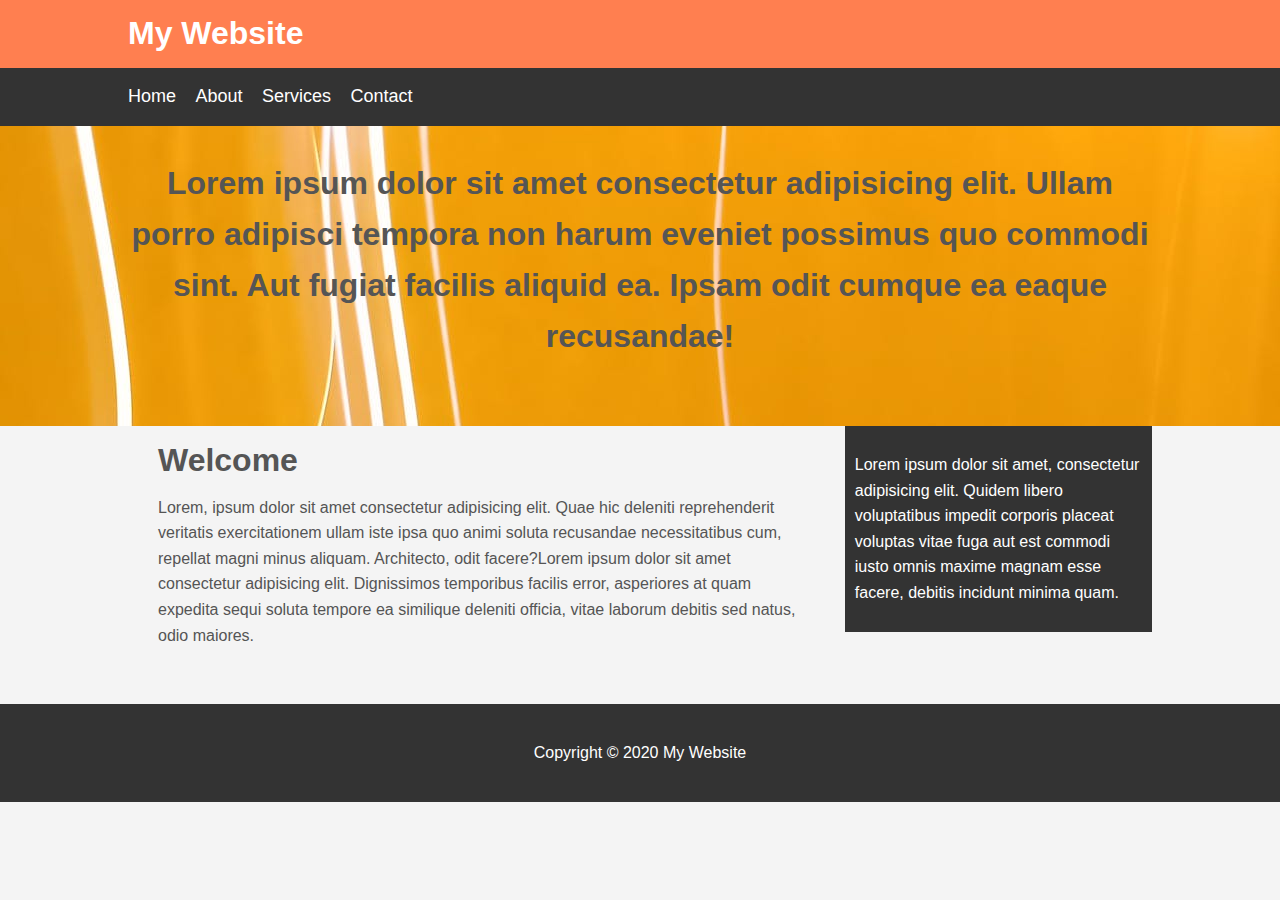
<file: example.html>
<html lang="en">
<head>
    <meta charset="UTF-8">
    <meta name="viewport" content="width=device-width, initial-scale=1.0">
    <title>My Website</title>
    <link rel="stylesheet" href="css/css2.css">
</head>
<body>
    <header id="main-header">
        <div class="container">
            <h1>My Website</h1>
        </div>
    </header>

    <nav id="navbar">
        <div class="container">
            <ul>
                <li><a href="#">Home</a></li>
                <li><a href="#">About</a></li>
                <li><a href="#">Services</a></li>
                <li><a href="#">Contact</a></li>
            </ul>
        </div>
    </nav>
    <section id="showcase">
        <div class="container">
            <h1>Lorem ipsum dolor sit amet consectetur adipisicing elit. Ullam porro adipisci tempora non harum eveniet possimus quo commodi sint. Aut fugiat facilis aliquid ea. Ipsam odit cumque ea eaque recusandae!</h1>
        </div>
    </section>
<div class="container">
    <section id="main">
            <h1>Welcome</h1>
            <p>Lorem, ipsum dolor sit amet consectetur adipisicing elit. Quae hic deleniti reprehenderit veritatis exercitationem ullam iste ipsa quo animi soluta recusandae necessitatibus cum, repellat magni minus aliquam. Architecto, odit facere?Lorem ipsum dolor sit amet consectetur adipisicing elit. Dignissimos temporibus facilis error, asperiores at quam expedita sequi soluta tempore ea similique deleniti officia, vitae laborum debitis sed natus, odio maiores.</p>
        </section>
    <aside id="sidebar">
        <p>Lorem ipsum dolor sit amet, consectetur adipisicing elit. Quidem libero voluptatibus impedit corporis placeat voluptas vitae fuga aut est commodi iusto omnis maxime magnam esse facere, debitis incidunt minima quam.</p>
    </aside>
</div>
<footer id="main-footer">
    <p>Copyright &copy; 2020 My Website</p>
</footer>
</body>
</html>
</file>
<file: css/css2.css>
body{
    background: #f4f4f4;
    color: #555555;
    font-family: Arial, Helvetica, sans-serif;
    font-size: 16px;
    line-height: 1.6em;
    margin: 0;
}

.container{
    width: 80%;
    margin:auto;
    overflow: hidden;

}

#main-header{
    background: coral;
    color: #ffffff;
}

#navbar{
    background-color: #333333;
    color: #ffffff;
}

#navbar ul {
padding: 0;
list-style: none;
}

#navbar li{
    display: inline;
}

#navbar a{
    color: #ffffff;
    text-decoration: none;
    font-size: 18px;
    padding-right: 15px;
}

#showcase{
    background-image:url('../images/showcase.jpg');
    background-position: center right;
    height: 300px;
    margin-bottom: `30px;
    text-align: center;
}

#showcase h1{
    color#ffffff
    font-size: 50px;
    line-height: 1.6em;
    padding-top: 10px;
}

#main{
    float: left;
    width: 70%;
    padding: 0 30px;
    box-sizing: border-box;

}

#sidebar{
    float: right;
    width: 30%;
    background: #333333;
    color: #ffffff;
    padding: 10px;
    box-sizing: border-box;
}

#main-footer{
    background: #333333;
    color: #ffffff;
    text-align: center;
    padding: 20px;
    margin-top:40px;
}

@media(max-width: 600px){
    #main{
        width: 100%;
        float: none;
    }
    #sidebar{
        widows: 100%;
        float:none;
    }
}
</file>
